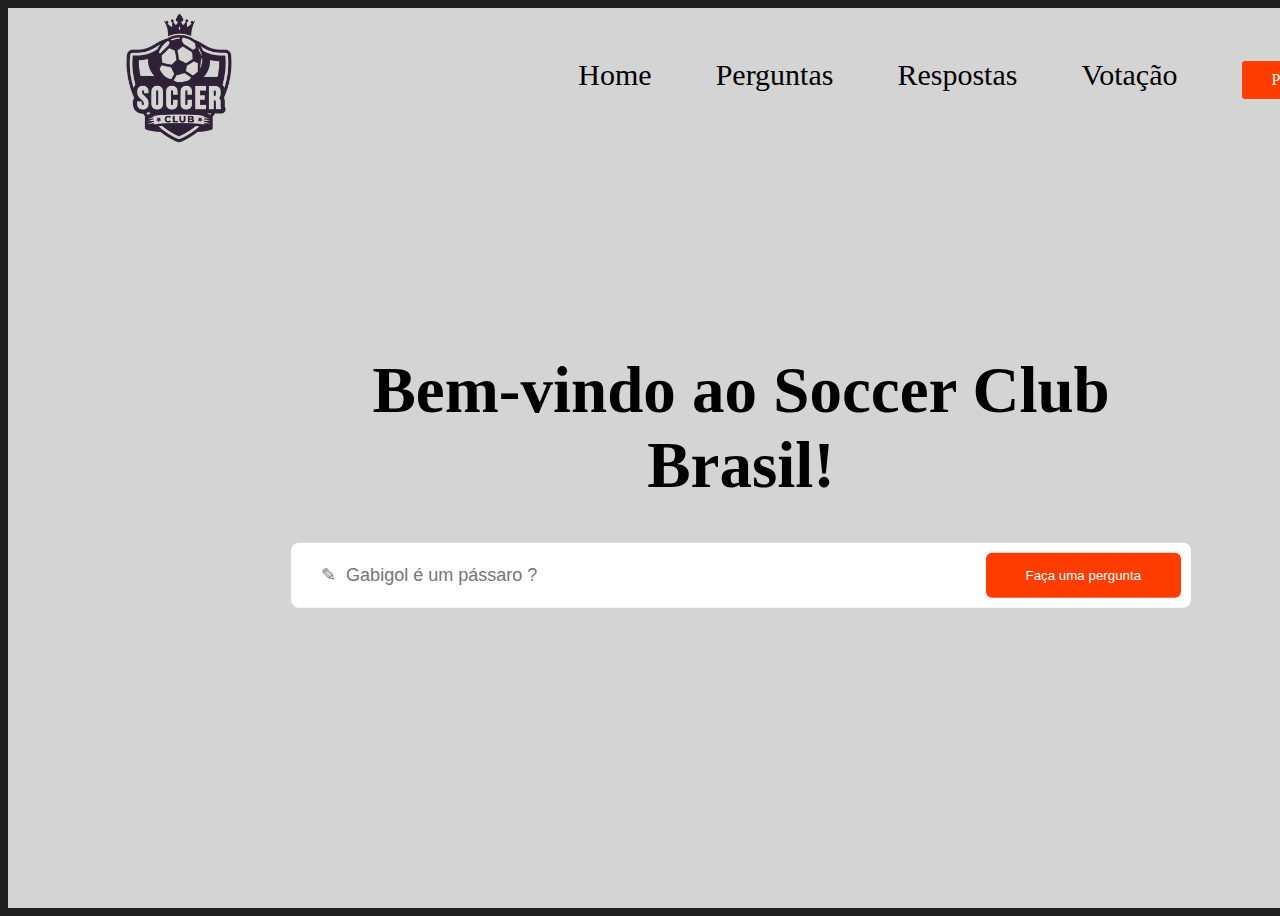
<file: index.html>
<!DOCTYPE html>
<html lang="en">
<head>
    <meta charset="UTF-8">
    <meta http-equiv="X-UA-Compatible" content="IE=edge">
    <meta name="viewport" content="width=device-width, initial-scale=1.0">
    <title>Soccer Club</title>
    <link href="https://cdn.jsdelivr.net/npm/bootstrap@5.3.0-alpha3/dist/css/bootstrap.min.css" rel="stylesheet" integrity="sha384-KK94CHFLLe+nY2dmCWGMq91rCGa5gtU4mk92HdvYe+M/SXH301p5ILy+dN9+nJOZ" crossorigin="anonymous">
    <link rel="stylesheet" href="style.css">
    <link rel="preconnect" href="https://fonts.googleapis.com">
    <link rel="preconnect" href="https://fonts.gstatic.com" crossorigin>
    <link href="https://fonts.googleapis.com/css2?family=K2D:wght@800&display=swap" rel="stylesheet">
    <link rel="stylesheet" href="https://cdnjs.cloudflare.com/ajax/libs/font-awesome/5.15.3/css/all.min.css">
</head>
<body>
    <div class="header">
        <nav>
            <img src="imgs/logo.png" class="logo">
            <ul class="nav-links">
                <li><a href="index.html">Home</a></li>
                <li><a href="index2.html">Perguntas</a></li>
                <li><a href="index3.html">Respostas</a></li>
                <li><a href="index4.html">Votação</a></li>
                <li class="btn">Pergunte</li>
            </ul>
        </nav>

        <div class="content">
            <h1>Bem-vindo ao Soccer Club Brasil!</h1>
            <form>
                <input type="text" placeholder="&#x270e;  Gabigol é um pássaro ?">
                <button type="submit">Faça uma pergunta</button>
            </form>



        </div>
    </div>
    
</body>
</html>
</file>
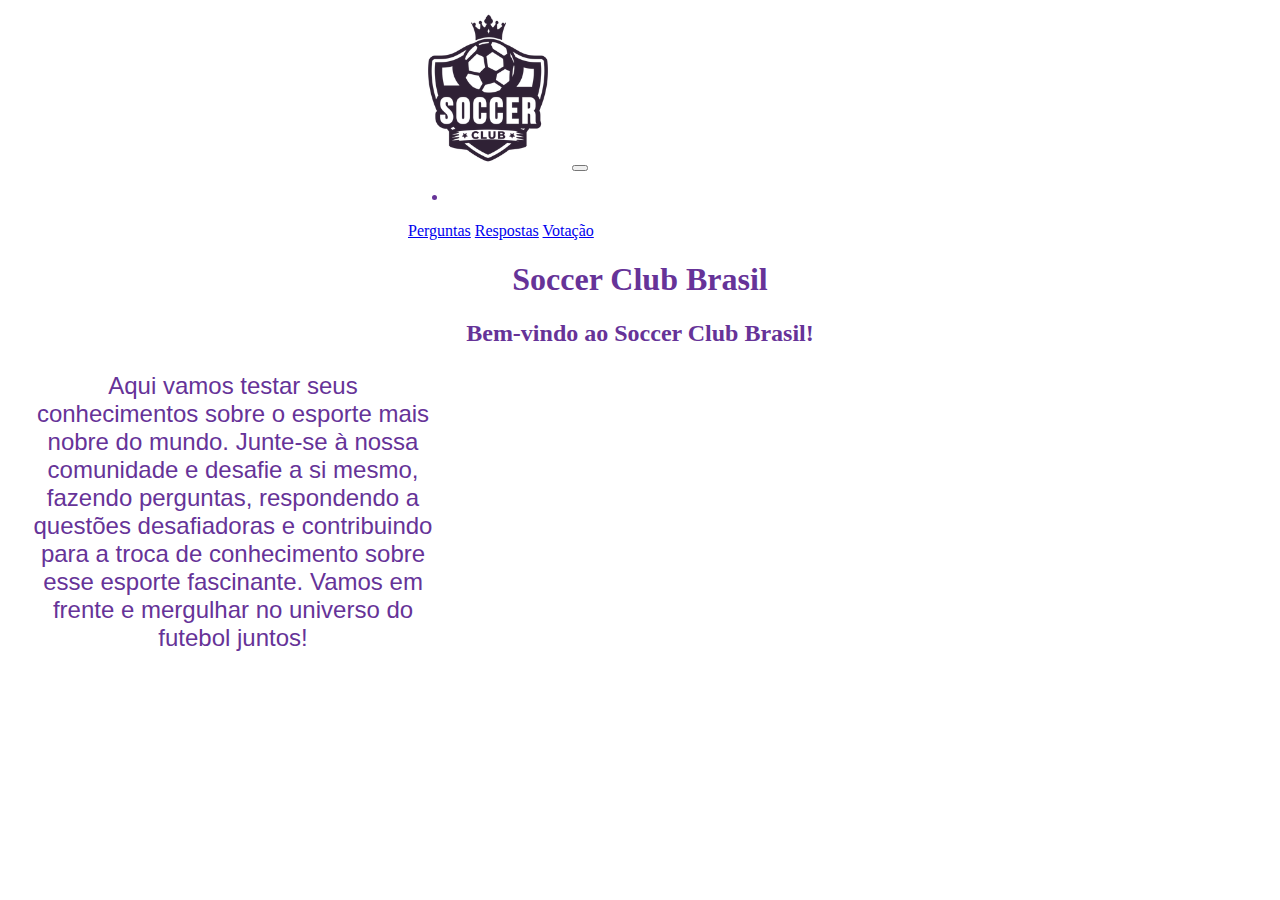
<file: desafio/index.html>
<!DOCTYPE html>
<html lang="en">
<head>
    <meta charset="UTF-8">
    <meta http-equiv="X-UA-Compatible" content="IE=edge">
    <meta name="viewport" content="width=device-width, initial-scale=1.0">
    <title>Document</title>
    <link href="https://cdn.jsdelivr.net/npm/bootstrap@5.3.0-alpha3/dist/css/bootstrap.min.css" rel="stylesheet" integrity="sha384-KK94CHFLLe+nY2dmCWGMq91rCGa5gtU4mk92HdvYe+M/SXH301p5ILy+dN9+nJOZ" crossorigin="anonymous">
    <link rel="stylesheet" href="style.css">
    <link rel="preconnect" href="https://fonts.googleapis.com">
    <link rel="preconnect" href="https://fonts.gstatic.com" crossorigin>
    <link href="https://fonts.googleapis.com/css2?family=K2D:wght@800&display=swap" rel="stylesheet">
</head>
<body class="text-purple"> 
    <header>
      <nav class="navbar navbar-expand-lg bg-body-tertiary main-box">
        <div class="container-fluid">
          <img class="logo img-fluid d-inline-block align-text-top navbar-brand" src="imgs\logo.png" alt="logo prefeiruta de manaus">
          <button class="navbar-toggler" type="button" data-bs-toggle="collapse" data-bs-target="#navbarSupportedContent" aria-controls="navbarSupportedContent" aria-expanded="false" aria-label="Toggle navigation">
            <span class="navbar-toggler-icon"></span>
          </button>
          <div class="collapse navbar-collapse" id="navbarSupportedContent">
            <ul class="navbar-nav me-auto mb-2 mb-lg-0">
              <li class="nav-item">
                
             
            </ul>
            
            <a class="nav-link me-3" href="#">Perguntas</a>
            <a class="nav-link me-4" href="#">Respostas</a>
            <a class="nav-link me-5" href="#">Votação</a>
            
            
    </header>

    <div class="main-box, position-absolute top-50 start-50 translate-middle">
      <form class="p-3 m-auto">
        <h1 style="text-align: center;">Soccer Club Brasil</h1>
        <h2 style="text-align: center;">Bem-vindo ao Soccer Club Brasil! </h2>
        <div class="row">
          <div class="col col-12">
            <div class="row">
              <div class="col col-6">
                <div class="mb-3">
                  
                  
               <div class="sec-box">
                <p class="lh-base">Aqui vamos testar seus conhecimentos sobre o esporte mais nobre do mundo. Junte-se à nossa comunidade e desafie a si mesmo, fazendo perguntas, respondendo a questões desafiadoras e contribuindo para a troca de conhecimento sobre esse esporte fascinante. Vamos em frente e mergulhar no universo do futebol juntos!</p>
              </div>

              

</body>
</html>
</file>
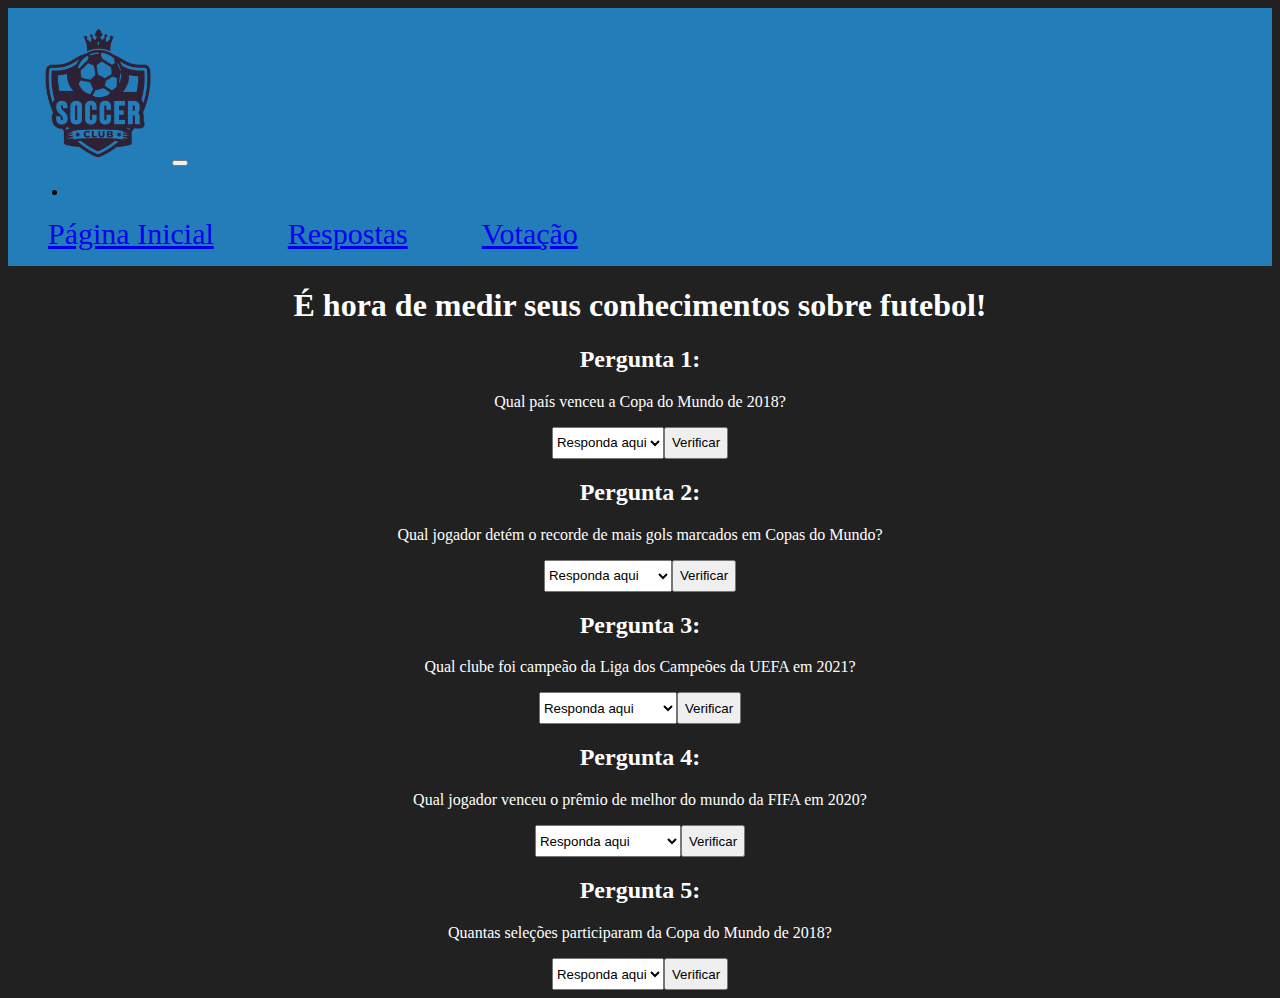
<file: index2.html>
<!DOCTYPE html>
<html lang="en">
<head>
    <meta charset="UTF-8">
    <meta http-equiv="X-UA-Compatible" content="IE=edge">
    <meta name="viewport" content="width=device-width, initial-scale=1.0">
    <title>Document</title>
    <link href="https://cdn.jsdelivr.net/npm/bootstrap@5.3.0-alpha3/dist/css/bootstrap.min.css" rel="stylesheet" integrity="sha384-KK94CHFLLe+nY2dmCWGMq91rCGa5gtU4mk92HdvYe+M/SXH301p5ILy+dN9+nJOZ" crossorigin="anonymous">
    <link rel="stylesheet" href="style.css">
    <link rel="preconnect" href="https://fonts.googleapis.com">
    <link rel="preconnect" href="https://fonts.gstatic.com" crossorigin>
    <link href="https://fonts.googleapis.com/css2?family=K2D:wght@800&display=swap" rel="stylesheet">
    <link rel="stylesheet" href="cssGUI/style2.css">
</head>
<body class="text-purple"> 
    <header>
      <nav class="navbar navbar-expand-lg bg-body-tertiary main-box">
        <div class="container-fluid">
          <img class="logo img-fluid d-inline-block align-text-top navbar-brand" src="imgs\logo.png" alt="logo prefeiruta de manaus">
          <button class="navbar-toggler" type="button" data-bs-toggle="collapse" data-bs-target="#navbarSupportedContent" aria-controls="navbarSupportedContent" aria-expanded="false" aria-label="Toggle navigation">
            <span class="navbar-toggler-icon"></span>
          </button>
          <div class="collapse navbar-collapse" id="navbarSupportedContent">
            <ul class="navbar-nav me-auto mb-2 mb-lg-0">
              <li class="nav-item">
            </ul>
            <a class="nav-link me-3" href="index.html" style="padding: 20px;">Página Inicial</a>
            <a class="nav-link me-4" href="index3.html" style="padding: 20px;">Respostas</a>
            <a class="nav-link me-5" href="index4.html" style="padding: 20px; padding-right: 70px;">Votação</a>
    </header>

    
    <h1>É hora de medir seus conhecimentos sobre futebol!</h1>

  <h2>Pergunta 1:</h2>
  <p>Qual país venceu a Copa do Mundo de 2018?</p>
  <div class="center-button">
    <select id="answer1">
      <option value="">Responda aqui</option>
      <option value="a">França</option>
      <option value="b">Alemanha</option>
      <option value="c">Brasil</option>
      <option value="d">Espanha</option>
    </select>
    <button onclick="validateAnswer(1, 'a')">Verificar</button>
    <p id="result1"></p>
  </div>

  <h2>Pergunta 2:</h2>
  <p>Qual jogador detém o recorde de mais gols marcados em Copas do Mundo?</p>
  <div class="center-button">
    <select id="answer2">
      <option value="">Responda aqui</option>
      <option value="a">Lionel Messi</option>
      <option value="b">Cristiano Ronaldo</option>
      <option value="c">Pelé</option>
      <option value="d">Miroslav Klose</option>
    </select>
    <button onclick="validateAnswer(2, 'd')">Verificar</button>
    <p id="result2"></p>
  </div>

  <h2>Pergunta 3:</h2>
  <p>Qual clube foi campeão da Liga dos Campeões da UEFA em 2021?</p>
  <div class="center-button">
    <select id="answer3">
      <option value="">Responda aqui</option>
      <option value="a">Bayern de Munique</option>
      <option value="b">Manchester City</option>
      <option value="c">Real Madrid</option>
      <option value="d">Chelsea</option>
    </select>
    <button onclick="validateAnswer(3, 'd')">Verificar</button>
    <p id="result3"></p>
  </div>

  <h2>Pergunta 4:</h2>
  <p>Qual jogador venceu o prêmio de melhor do mundo da FIFA em 2020?</p>
  <div class="center-button">
    <select id="answer4">
      <option value="">Responda aqui</option>
      <option value="a">Lionel Messi</option>
      <option value="b">Cristiano Ronaldo</option>
      <option value="c">Robert Lewandowski</option>
      <option value="d">Neymar Jr.</option>
    </select>
    <button onclick="validateAnswer(4, 'c')">Verificar</button>
    <p id="result4"></p>
  </div>

  <h2>Pergunta 5:</h2>
  <p>Quantas seleções participaram da Copa do Mundo de 2018?</p>
  <div class="center-button">
    <select id="answer5">
      <option value="">Responda aqui</option>
      <option value="a">24</option>
      <option value="b">32</option>
      <option value="c">36</option>
      <option value="d">48</option>
    </select>
    <button onclick="validateAnswer(5, 'b')">Verificar</button>
    <p id="result5"></p>
  </div>

  <script>
    function validateAnswer(questionNumber, correctAnswer) {
      var selectedAnswer = document.getElementById('answer' + questionNumber).value;

      if (selectedAnswer === correctAnswer) {
        document.getElementById('result' + questionNumber).className = 'correct-answer';
        document.getElementById('result' + questionNumber).textContent = 'Resposta Correta!';
      } else {
        document.getElementById('result' + questionNumber).className = 'wrong-answer';
        document.getElementById('result' + questionNumber).textContent = 'Resposta Errada!';
      }
    }
  </script>
</body>
</html>
</file>
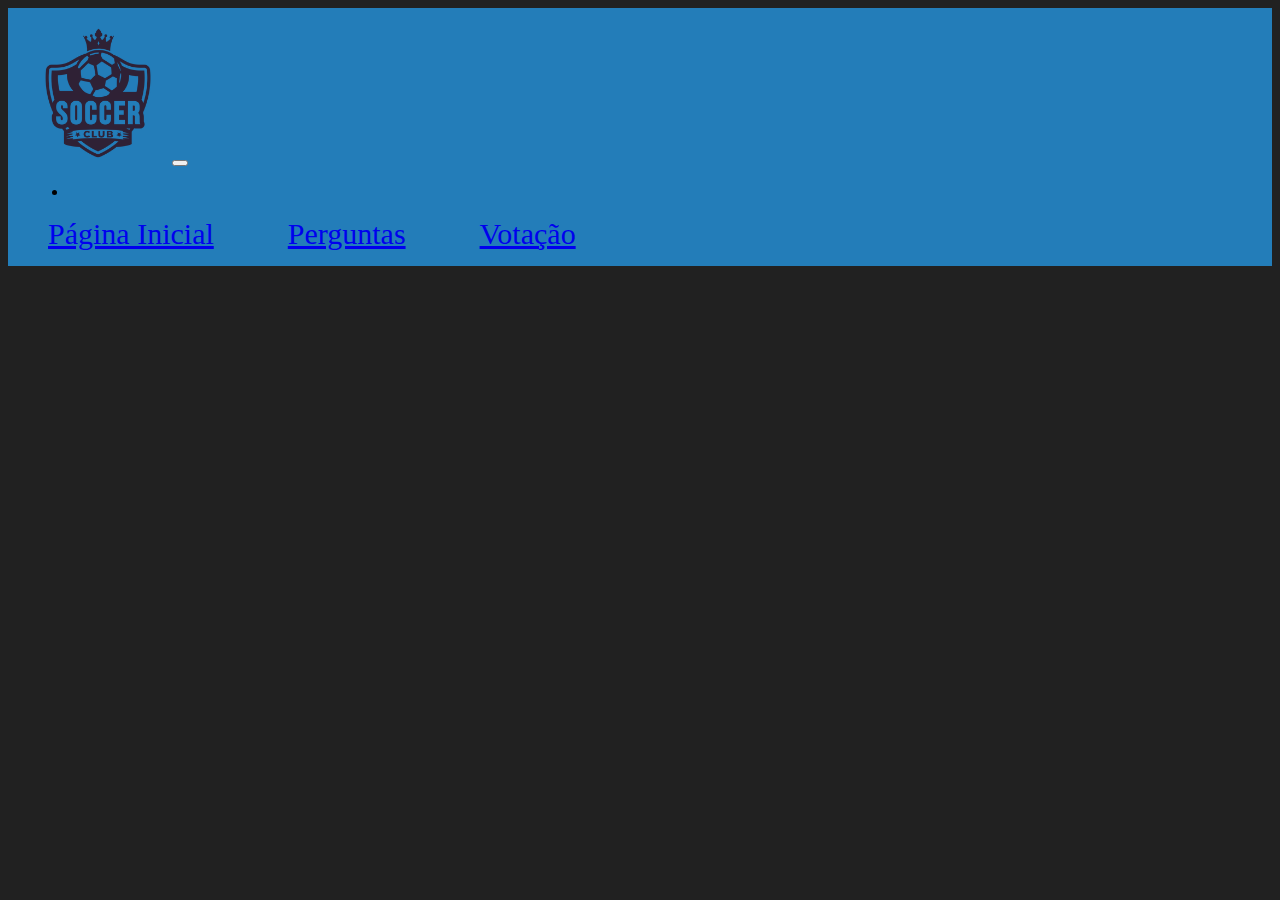
<file: index3.html>
<!DOCTYPE html>
<html lang="en">
<head>
    <meta charset="UTF-8">
    <meta http-equiv="X-UA-Compatible" content="IE=edge">
    <meta name="viewport" content="width=device-width, initial-scale=1.0">
    <title>Document</title>
    <link href="https://cdn.jsdelivr.net/npm/bootstrap@5.3.0-alpha3/dist/css/bootstrap.min.css" rel="stylesheet" integrity="sha384-KK94CHFLLe+nY2dmCWGMq91rCGa5gtU4mk92HdvYe+M/SXH301p5ILy+dN9+nJOZ" crossorigin="anonymous">
    <link rel="stylesheet" href="style.css">
    <link rel="preconnect" href="https://fonts.googleapis.com">
    <link rel="preconnect" href="https://fonts.gstatic.com" crossorigin>
    <link href="https://fonts.googleapis.com/css2?family=K2D:wght@800&display=swap" rel="stylesheet">
</head>
<body class="text-purple"> 
    <header>
      <nav class="navbar navbar-expand-lg bg-body-tertiary main-box">
        <div class="container-fluid">
          <img class="logo img-fluid d-inline-block align-text-top navbar-brand" src="imgs\logo.png" alt="logo prefeiruta de manaus">
          <button class="navbar-toggler" type="button" data-bs-toggle="collapse" data-bs-target="#navbarSupportedContent" aria-controls="navbarSupportedContent" aria-expanded="false" aria-label="Toggle navigation">
            <span class="navbar-toggler-icon"></span>
          </button>
          <div class="collapse navbar-collapse" id="navbarSupportedContent">
            <ul class="navbar-nav me-auto mb-2 mb-lg-0">
              <li class="nav-item">
                
             
            </ul>
            
            <a class="nav-link me-3" href="index.html" style="padding: 20px;">Página Inicial</a>
            <a class="nav-link me-4" href="index2.html" style="padding: 20px;">Perguntas</a>
            <a class="nav-link me-5" href="index4.html" style="padding: 20px; padding-right: 70px;">Votação</a>
            
            
    </header>
</body>
</html>
</file>
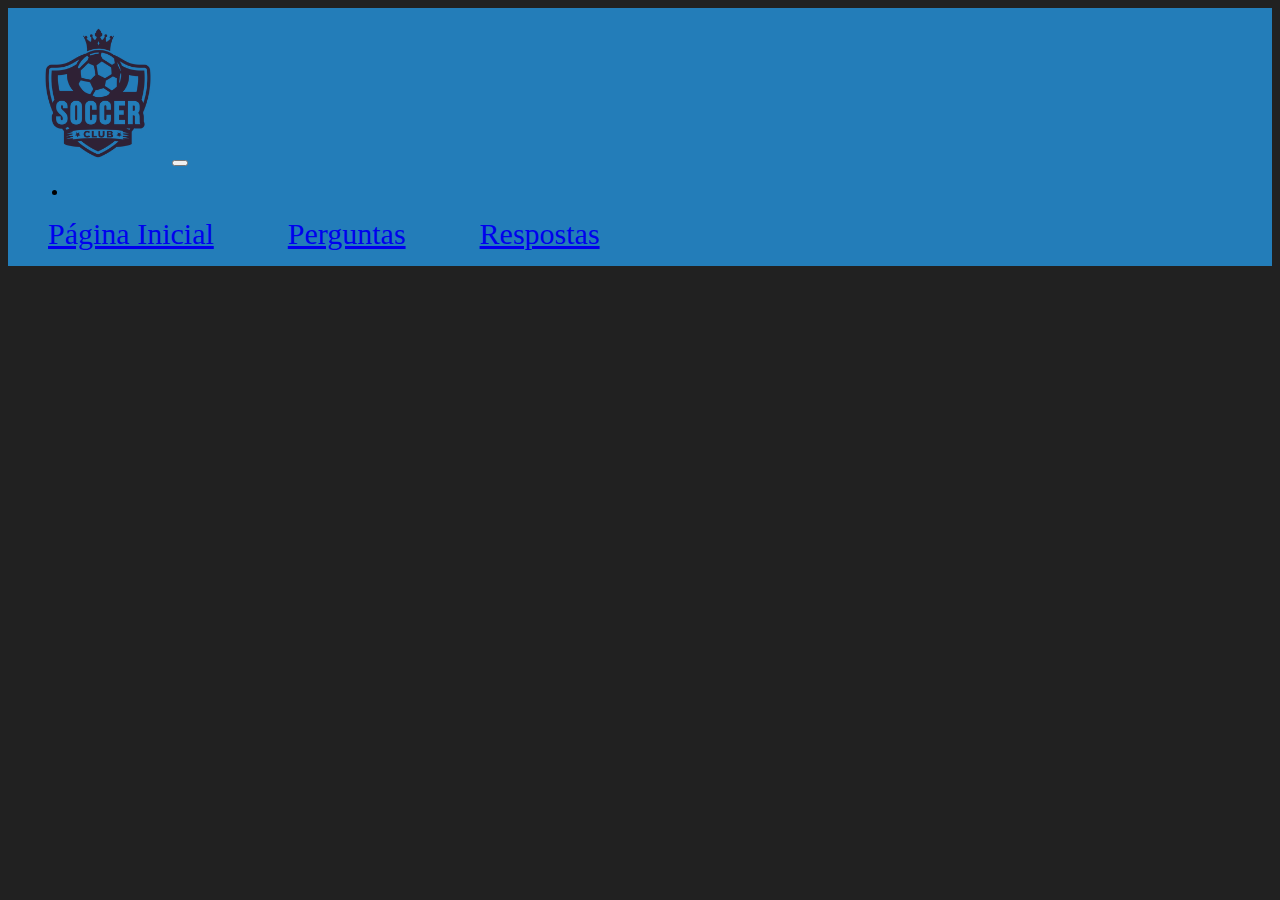
<file: index4.html>
<!DOCTYPE html>
<html lang="pt-br">
<head>
    <meta charset="UTF-8">
    <meta http-equiv="X-UA-Compatible" content="IE=edge">
    <meta name="viewport" content="width=device-width, initial-scale=1.0">
    <title>Document</title>
    <link href="https://cdn.jsdelivr.net/npm/bootstrap@5.3.0-alpha3/dist/css/bootstrap.min.css" rel="stylesheet" integrity="sha384-KK94CHFLLe+nY2dmCWGMq91rCGa5gtU4mk92HdvYe+M/SXH301p5ILy+dN9+nJOZ" crossorigin="anonymous">
    <link rel="stylesheet" href="style.css">
    <link rel="preconnect" href="https://fonts.googleapis.com">
    <link rel="preconnect" href="https://fonts.gstatic.com" crossorigin>
    <link href="https://fonts.googleapis.com/css2?family=K2D:wght@800&display=swap" rel="stylesheet">
</head>
<body class="text-purple"> 
    <header>
      <nav class="navbar navbar-expand-lg bg-body-tertiary main-box">
        <div class="container-fluid">
          <img class="logo img-fluid d-inline-block align-text-top navbar-brand" src="imgs\logo.png" alt="logo prefeiruta de manaus">
          <button class="navbar-toggler" type="button" data-bs-toggle="collapse" data-bs-target="#navbarSupportedContent" aria-controls="navbarSupportedContent" aria-expanded="false" aria-label="Toggle navigation">
            <span class="navbar-toggler-icon"></span>
          </button>
          <div class="collapse navbar-collapse" id="navbarSupportedContent">
            <ul class="navbar-nav me-auto mb-2 mb-lg-0">
              <li class="nav-item">
                
             
            </ul>
            
            <a class="nav-link me-3" href="index.html" style="padding: 20px;">Página Inicial</a>
            <a class="nav-link me-4" href="index2.html" style="padding: 20px;">Perguntas</a>
            <a class="nav-link me-5" href="index3.html" style="padding: 20px; padding-right: 70px;">Respostas</a>
            
            
    </header>
</body>
</html>
</file>
<file: style.css>
.pri-box {
    font-family: 'K2D', sans-serif;
}

.logo {
    width: 10rem;
}







.round {
    border-radius: 100px;
    border: 2px solid rgba(119, 133, 135, 0.37);
}

.btn-outline-purple {
    border-radius: 100px;
    border: 2px solid;

    --bs-btn-color: #663398;
    --bs-btn-border-color: #663398;
    --bs-btn-hover-color: #fff;
    --bs-btn-hover-bg: #663398;
    --bs-btn-hover-border-color: #663398;
    --bs-btn-focus-shadow-rgb: 220,53,69;
    --bs-btn-active-color: #fff;
    --bs-btn-active-bg: #663398;
    --bs-btn-active-border-color: #663398;
    --bs-btn-active-shadow: inset 0 3px 5px rgba(0, 0, 0, 0.125);
    --bs-btn-disabled-color: #663398;
    --bs-btn-disabled-bg: transparent;
    --bs-btn-disabled-border-color: #663398;
    --bs-gradient: none;
}

.btn-outline-purple {
    border-radius: 100px;
    border: 2px solid;

    --bs-btn-color: #1E9FB5;
    --bs-btn-border-color: #1E9FB5;
    --bs-btn-hover-color: #fff;
    --bs-btn-hover-bg: #1E9FB5;
    --bs-btn-hover-border-color: #1E9FB5;
    --bs-btn-focus-shadow-rgb: 220,53,69;
    --bs-btn-active-color: #fff;
    --bs-btn-active-bg: #1E9FB5;
    --bs-btn-active-border-color: #1E9FB5;
    --bs-btn-active-shadow: inset 0 3px 5px rgba(0, 0, 0, 0.125);
    --bs-btn-disabled-color: #1E9FB5;
    --bs-btn-disabled-bg: transparent;
    --bs-btn-disabled-border-color: #1E9FB5;
    --bs-gradient: none;
}

header{
background-color: #237db9;
padding: 15px;
padding-left: 20px;
padding-right: 20px;
}

footer {
    position: absolute;
    bottom: 0;
    width: 100%;
    background-color: #237db9;
    display: flex;
    justify-content: center;
    align-items: center;
    padding: 20px;

  }

  a{
    margin-right: 30px;
    font-size: 30px;
  }

  body{
    background-color: #212121;
  }

/* joao */
  .header{
    height: 100vh;
    width: 100%;
    padding: 0 8%;
    background: #d4d4d4;
    position:relative;
  }
  nav{
    display:  flex;
    align-items: center;
    justify-content: space-between;
  }
  .logo{
    width: 140px;
  }
  .nav-links{
    padding: 28px 0;
  }
  .nav-links li{
    display: inline-block;
    margin: 0 15px;
  }
  .nav-links li a{
    text-decoration: none;
    color: #000000;
    padding: 5px 0;
    position: relative;
  }
  .nav-links li a::after{
    content: '';
    background: #074d07;
    width: 0;
    height: 2px;
    position:absolute;
    bottom: 0;
    left: 0;
    transition: width 0.5s;

  }
  .nav-links li a:hover::after{
    width: 100%;
  }
  .btn{
    background: #ff3d00;
    color: #ffffff;
    padding: 10px 30px;
    border-radius: 3px;
    cursor: pointer;
  }
  .content{
    position: absolute;
    left: 50%;
    top: 50%;
    width: 90%;
    max-width: 900px;
    transform: translate(-50%, -50%);
    text-align: center;
    color: #000000;
  }
  .content h1{
    font-size: 65px;
    font-weight: 600;
    margin-bottom: 40px;
  }
  .content form{
    background: #fff;
    padding: 10px;
    border-radius: 8px;
    display: flex;
  }
  .content form input{
    flex: 1;
    border: none;
    outline: none;
    padding: 0 20px;
    font-size: 18px;
  }
  .content form button{
    background: #ff3d00;
    color: #fff;
    padding: 15px 40px;
    border: none;
    border-radius: 6px;
    cursor: pointer;
  }
</file>
<file: desafio/style.css>
.pri-box {
    font-family: 'K2D', sans-serif;
}

.logo {
    width: 10rem;
}


.main-box {
    margin-left: 25rem;
    margin-right: 25rem;
    
}

.fit-content {
    width: fit-content;
}

.text-purple {
    color: #663398;
}

.round {
    border-radius: 100px;
    border: 2px solid rgba(119, 133, 135, 0.37);
}

.btn-outline-purple {
    border-radius: 100px;
    border: 2px solid;

    --bs-btn-color: #663398;
    --bs-btn-border-color: #663398;
    --bs-btn-hover-color: #fff;
    --bs-btn-hover-bg: #663398;
    --bs-btn-hover-border-color: #663398;
    --bs-btn-focus-shadow-rgb: 220,53,69;
    --bs-btn-active-color: #fff;
    --bs-btn-active-bg: #663398;
    --bs-btn-active-border-color: #663398;
    --bs-btn-active-shadow: inset 0 3px 5px rgba(0, 0, 0, 0.125);
    --bs-btn-disabled-color: #663398;
    --bs-btn-disabled-bg: transparent;
    --bs-btn-disabled-border-color: #663398;
    --bs-gradient: none;
}

.btn-outline-purple {
    border-radius: 100px;
    border: 2px solid;

    --bs-btn-color: #1E9FB5;
    --bs-btn-border-color: #1E9FB5;
    --bs-btn-hover-color: #fff;
    --bs-btn-hover-bg: #1E9FB5;
    --bs-btn-hover-border-color: #1E9FB5;
    --bs-btn-focus-shadow-rgb: 220,53,69;
    --bs-btn-active-color: #fff;
    --bs-btn-active-bg: #1E9FB5;
    --bs-btn-active-border-color: #1E9FB5;
    --bs-btn-active-shadow: inset 0 3px 5px rgba(0, 0, 0, 0.125);
    --bs-btn-disabled-color: #1E9FB5;
    --bs-btn-disabled-bg: transparent;
    --bs-btn-disabled-border-color: #1E9FB5;
    --bs-gradient: none;
}
h1{
    position: center;
}

.sec-box {
    font-family: arial;
    font-size: 24px;
    margin: 25px;
    width: 400px;
    height: 200px;
    text-align: center;
    text-align: justify;
}

.lh-base{
    text-align: center;
}
</file>
<file: cssGUI/style2.css>
.correct-answer {
    color: green;
  }

  .wrong-answer {
    color: red;
  }


  h1{
    color: white;
    text-align: center;
}

  h2{
    text-align: center;
    color: white;
  }

  p{
    text-align: center;
    color: white;
  }

  .center-button {
    display: flex;
    justify-content: center;
  }
</file>
